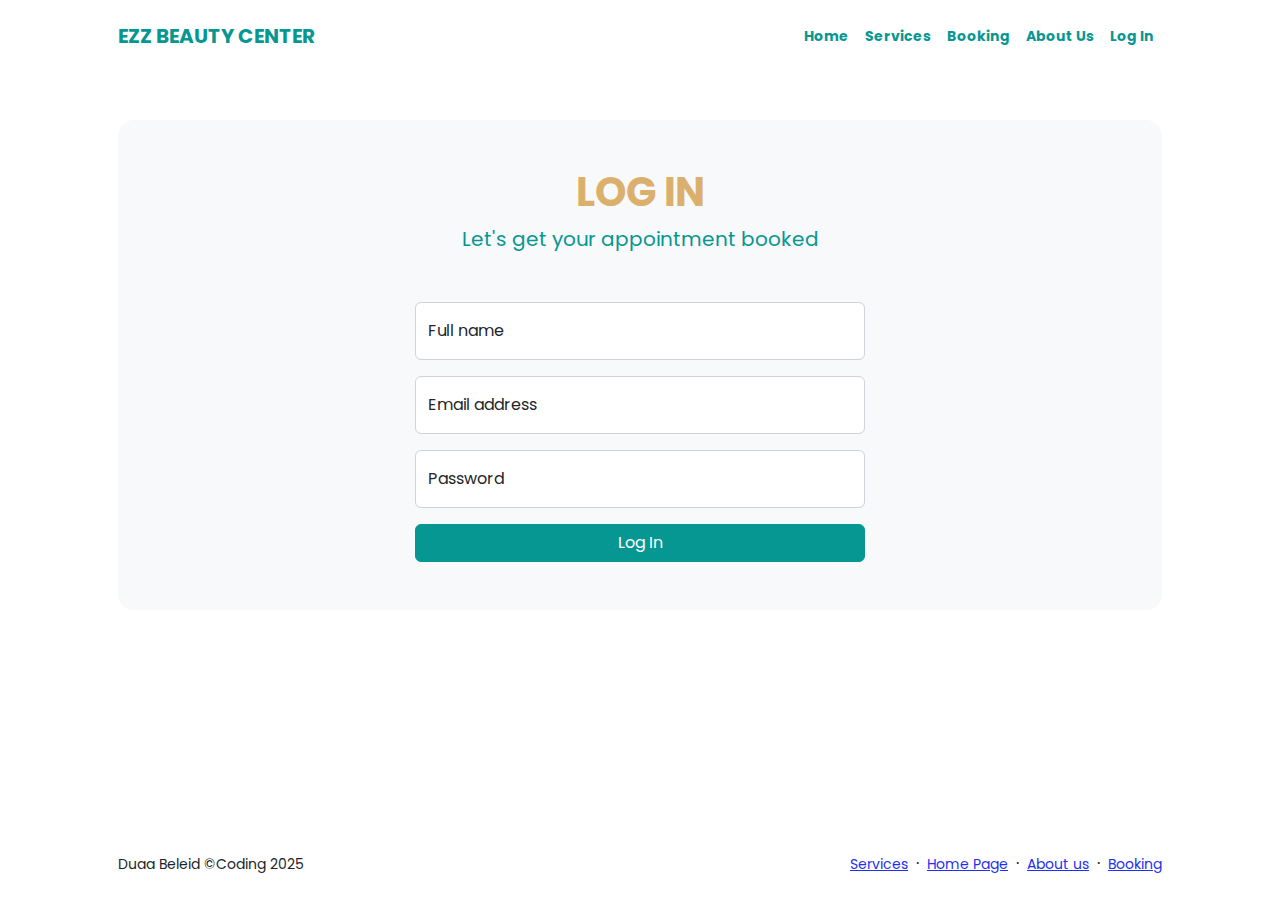
<file: online booking website/login.html>
<!DOCTYPE html>
<html lang="en">

<head>
    <meta charset="utf-8" />
    <meta name="viewport" content="width=device-width, initial-scale=1, shrink-to-fit=no" />
    <meta name="description" content />
    <meta name="author" content />
    <title>Log In</title>
    <!-- Custom Google font-->
    <link rel="preconnect" href="https://fonts.google.com/specimen/Alexandria" />
    <link rel="preconnect" href="https://fonts.google.com/specimen/Alexandria" crossorigin />
    <link
        href="https://fonts.googleapis.com/css2?family=Plus+Jakarta+Sans:wght@100;200;300;400;500;600;700;800;900&amp;display=swap"
        rel="stylesheet" />
    <!-- Bootstrap icons-->
    <link href="https://cdn.jsdelivr.net/npm/bootstrap-icons@1.8.1/font/bootstrap-icons.css" rel="stylesheet" />

    <link href="styles.css" rel="stylesheet" />
</head>

<body class="d-flex flex-column">
    <main class="flex-shrink-0">
        <!-- Navigation-->
        <nav class="navbar navbar-expand-lg navbar-light bg-white py-3">
            <div class="container px-5">
                <a class="navbar-brand" href="index.html"><span class="fw-bolder text-primary">EZZ BEAUTY
                        CENTER</span></a>
                <a href="photos/logo.pdf"></a>
                <button class="navbar-toggler" type="button" data-bs-toggle="collapse"
                    data-bs-target="#navbarSupportedContent" aria-controls="navbarSupportedContent"
                    aria-expanded="false" aria-label="Toggle navigation"><span
                        class="navbar-toggler-icon"></span></button>
                <div class="collapse navbar-collapse" id="navbarSupportedContent">
                    <ul class="navbar-nav ms-auto mb-2 mb-lg-0 small fw-bolder">
                        <li class="nav-item"><a class="nav-link" href="index.html">Home</a></li>
                        <li class="nav-item"><a class="nav-link" href="Services.html">Services</a></li>
                        <li class="nav-item"><a class="nav-link" href="booking.html">Booking</a></li>
                        <li class="nav-item"><a class="nav-link" href="about.html">About Us</a></li>
                        <li class="nav-item"><a class="nav-link" href="login.html">Log In</a></li>
                    </ul>
                </div>
            </div>
        </nav>
        <!-- Page content-->
        <section class="py-5">
            <div class="container px-5">
                <!-- Contact form-->
                <div class="bg-light rounded-4 py-5 px-4 px-md-5">
                    <div class="text-center mb-5">
                        <div></div>
                        <h1 class="fw-bolder text-cente text-bg-secondary">LOG IN</h1>
                        <p class="lead fw-normal text-bg-primary">Let's get your appointment booked</p>
                    </div>
                    <div class="row gx-5 justify-content-center">
                        <div class="col-lg-8 col-xl-6">


                            <!-- Name input-->
                            <div class="form-floating mb-3">
                                <input class="form-control" id="name" type="text" placeholder="Enter your name..."
                                    data-sb-validations="required" />
                                <label for="name">Full name</label>
                                <div class="invalid-feedback" data-sb-feedback="name:required">A name is required.</div>
                            </div>
                            <!-- Email address input-->
                            <div class="form-floating mb-3">
                                <input class="form-control" id="email" type="email" placeholder="name@example.com"
                                    data-sb-validations="required,email" />
                                <label for="email">Email address</label>
                                <div class="invalid-feedback" data-sb-feedback="email:required">An email is required.
                                </div>
                                <div class="invalid-feedback" data-sb-feedback="email:email">A valid email address is
                                    required.</div>
                            </div>
                            <!-- Password input-->
                            <div class="form-floating mb-3">
                                <input class="form-control" id="password" type="password" placeholder="(123) 456-7890"
                                    data-sb-validations="required" />
                                <label for="phone">Password</label>
                                <div class="invalid-feedback" data-sb-feedback="password:required">A password is
                                    required.</div>
                            </div>

                            <div class="d-none" id="submitSuccessMessage">
                                <div class="text-center mb-3">
                                    <div class="fw-bolder">Form submission successful!</div>
                                    To activate this form, sign up at
                                    <br />
                                    <a href="booking.html">booking page</a>
                                </div>
                            </div>
                            <!-- Submit error message-->
                            <!---->
                            <!-- This is what your users will see when there is-->
                            <!-- an error submitting the form-->
                            <div class="d-none" id="submitErrorMessage">
                                <div class="text-center text-danger mb-3">Error sending message!</div>
                            </div>
                            <!-- Submit Button-->
                            <div class="d-grid"><button class="btn btn-primary " class="nav-item"><a class="nav-link"
                                        href="booking.html">Log In</a></button></div>
                            </form>
                        </div>
                    </div>
                </div>
            </div>
        </section>
    </main>
    <!-- Footer-->
    <footer class="bg-white py-4 mt-auto">
        <div class="container px-5">
            <div class="row align-items-center justify-content-between flex-column flex-sm-row">
                <div class="col-auto">
                    <div class="small m-0">Duaa Beleid &copy;Coding 2025</div>
                </div>
                <div class="col-auto">
                    <a class="small" href="Services.html">Services</a>
                    <span class="mx-1">&middot;</span>
                    <a class="small" href="index.html">Home Page</a>
                    <span class="mx-1">&middot;</span>
                    <a class="small" href="about.html">About us</a>
                    <span class="mx-1">&middot;</span>
                    <a class="small" href="booking.html">Booking</a>
                </div>
            </div>
        </div>

    </footer>
    <!-- Bootstrap core JS-->
    <script src="https://cdn.jsdelivr.net/npm/bootstrap@5.2.3/dist/js/bootstrap.bundle.min.js"></script>


    <script src="https://cdn.startbootstrap.com/sb-forms-latest.js"></script>
</body>

</html>
</file>
